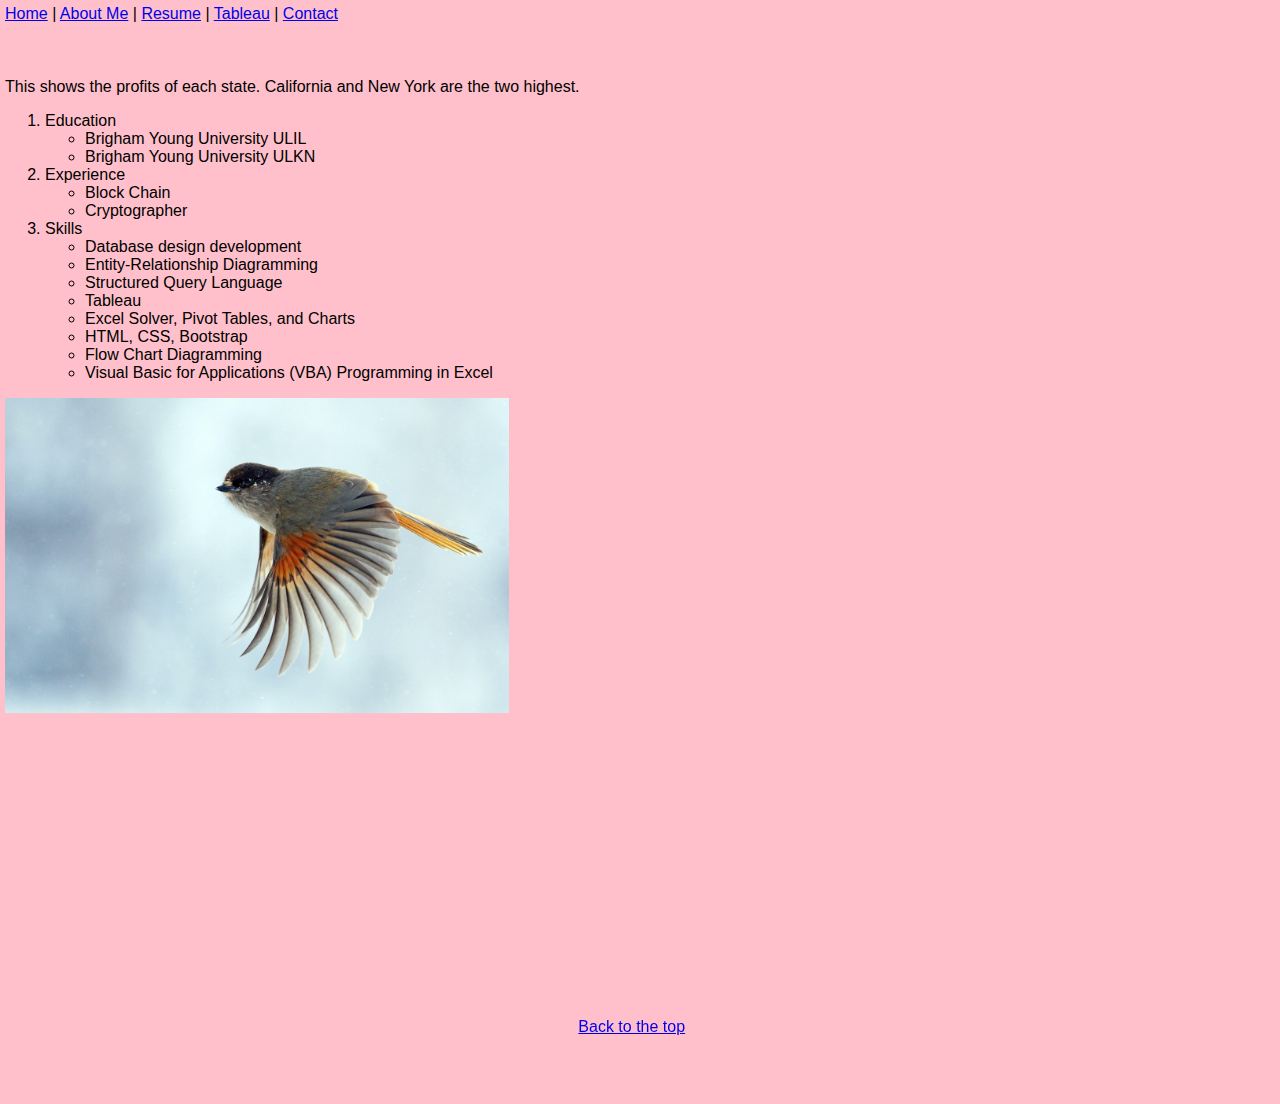
<file: html/tableau.html>
<!DOCTYPE html>

<html>
    <head>
        <title>Annie Rawson -- Tableau Dashboard</title>
        <link href="../css/bootstyles.css" rel="stylesheet" type="text/css"/>
    </head>

    <body>
        <!--Navivation-->
            <div class="common header">
                <a href="../index.html">Home</a> | 
                <a href="aboutme.html">About Me</a> | 
                <a href="resume.html">Resume</a> | 
                <a href="tableau.html">Tableau</a> | 
                <a id = "top" href="contact.html">Contact</a> 
            </div>

        <!--Main Body-->
        <div class="common mainbody">
            <!--Tableau Table 1-->
            <div class="tableausize">
                <div class='tableauPlaceholder' id='viz1650238243585' style='position: relative'><noscript><a href='#'><img alt='Dashboard 2 ' src='https:&#47;&#47;public.tableau.com&#47;static&#47;images&#47;Bo&#47;BootstrapFinalProjectTableauTables1&#47;Dashboard2&#47;1_rss.png' style='border: none' /></a></noscript><object class='tableauViz tableausize'  style='display:none;'><param name='host_url' value='https%3A%2F%2Fpublic.tableau.com%2F' /> <param name='embed_code_version' value='3' /> <param name='site_root' value='' /><param name='name' value='BootstrapFinalProjectTableauTables1&#47;Dashboard2' /><param name='tabs' value='no' /><param name='toolbar' value='yes' /><param name='static_image' value='https:&#47;&#47;public.tableau.com&#47;static&#47;images&#47;Bo&#47;BootstrapFinalProjectTableauTables1&#47;Dashboard2&#47;1.png' /> <param name='animate_transition' value='yes' /><param name='display_static_image' value='yes' /><param name='display_spinner' value='yes' /><param name='display_overlay' value='yes' /><param name='display_count' value='yes' /><param name='language' value='en-US' /><param name='filter' value='publish=yes' /></object></div>                <script type='text/javascript'>                    var divElement = document.getElementById('viz1650238243585');                    var vizElement = divElement.getElementsByTagName('object')[0];                    if ( divElement.offsetWidth > 800 ) { vizElement.style.width='1000px';vizElement.style.height='827px';} else if ( divElement.offsetWidth > 500 ) { vizElement.style.width='1000px';vizElement.style.height='827px';} else { vizElement.style.width='100%';vizElement.style.height='727px';}                     var scriptElement = document.createElement('script');                    scriptElement.src = 'https://public.tableau.com/javascripts/api/viz_v1.js';                    vizElement.parentNode.insertBefore(scriptElement, vizElement);                </script>
                    <p>This shows the profits of each state. California and New York are the two highest.</p>
            <!--unordered list inside of an ordered list-->
            <ol>
                <li id="edu">Education
                    <ul>
                        <li>Brigham Young University ULIL</li>
                        <li>Brigham Young University ULKN</li>
                    </ul>
            
                </li>        
                <li id="exp">Experience
                    <ul>
                        <li>Block Chain</li>
                        <li>Cryptographer</li>
                    </ul>
                </li>
                <li id="ski">Skills
                    <ul>
                        <li>Database design development</li>
                        <li>Entity-Relationship Diagramming</li>
                        <li>Structured Query Language</li>
                        <li>Tableau</li>
                        <li>Excel Solver, Pivot Tables, and Charts</li>
                        <li>HTML, CSS, Bootstrap</li>
                        <li>Flow Chart Diagramming</li>
                        <li>Visual Basic for Applications (VBA) Programming in Excel</li>
                    </ul>
                </li>
            </ol>
            <!--image-->
            <a href="#!"><img class="img-fluid centeralign" height="315" src="../assets/images/bird.jpg" alt="Image of a bird soaring over the sky" /></a>
            <!--embedded YouTube Video-->
            <iframe width="560" height="315" src="https://www.youtube.com/embed/3s2QPQnuaGk" title="YouTube video player" frameborder="0" allow="accelerometer; autoplay; clipboard-write; encrypted-media; gyroscope; picture-in-picture" allowfullscreen></iframe>                        &nbsp;
            <!--on-page anchor-->
            <a href="#top">Back to the top</a>
                <!--<div class='tableauPlaceholder' id='viz1650238408675' style='position: relative'><noscript><a href='#'><img alt='Dashboard 3 ' src='https:&#47;&#47;public.tableau.com&#47;static&#47;images&#47;Bo&#47;BootstrapFinalProjectTableauTables2&#47;Dashboard3&#47;1_rss.png' style='border: none' /></a></noscript><object class='tableauViz'  style='display:none;'><param name='host_url' value='https%3A%2F%2Fpublic.tableau.com%2F' /> <param name='embed_code_version' value='3' /> <param name='site_root' value='' /><param name='name' value='BootstrapFinalProjectTableauTables2&#47;Dashboard3' /><param name='tabs' value='no' /><param name='toolbar' value='yes' /><param name='static_image' value='https:&#47;&#47;public.tableau.com&#47;static&#47;images&#47;Bo&#47;BootstrapFinalProjectTableauTables2&#47;Dashboard3&#47;1.png' /> <param name='animate_transition' value='yes' /><param name='display_static_image' value='yes' /><param name='display_spinner' value='yes' /><param name='display_overlay' value='yes' /><param name='display_count' value='yes' /><param name='language' value='en-US' /><param name='filter' value='publish=yes' /></object></div>                <script type='text/javascript'>                    var divElement = document.getElementById('viz1650238408675');                    var vizElement = divElement.getElementsByTagName('object')[0];                    if ( divElement.offsetWidth > 800 ) { vizElement.style.width='1000px';vizElement.style.height='827px';} else if ( divElement.offsetWidth > 500 ) { vizElement.style.width='1000px';vizElement.style.height='827px';} else { vizElement.style.width='100%';vizElement.style.height='727px';}                     var scriptElement = document.createElement('script');                    scriptElement.src = 'https://public.tableau.com/javascripts/api/viz_v1.js';                    vizElement.parentNode.insertBefore(scriptElement, vizElement);                </script>
                    <p>This shows the profits of California by month over the last two years. December is the month with the highest profits.</p>

                <div class='tableauPlaceholder' id='viz1650238478189' style='position: relative'><noscript><a href='#'><img alt='Dashboard 4 ' src='https:&#47;&#47;public.tableau.com&#47;static&#47;images&#47;Bo&#47;BootstrapFinalProjectTableauTables3&#47;Dashboard4&#47;1_rss.png' style='border: none' /></a></noscript><object class='tableauViz'  style='display:none;'><param name='host_url' value='https%3A%2F%2Fpublic.tableau.com%2F' /> <param name='embed_code_version' value='3' /> <param name='site_root' value='' /><param name='name' value='BootstrapFinalProjectTableauTables3&#47;Dashboard4' /><param name='tabs' value='no' /><param name='toolbar' value='yes' /><param name='static_image' value='https:&#47;&#47;public.tableau.com&#47;static&#47;images&#47;Bo&#47;BootstrapFinalProjectTableauTables3&#47;Dashboard4&#47;1.png' /> <param name='animate_transition' value='yes' /><param name='display_static_image' value='yes' /><param name='display_spinner' value='yes' /><param name='display_overlay' value='yes' /><param name='display_count' value='yes' /><param name='language' value='en-US' /><param name='filter' value='publish=yes' /></object></div>                <script type='text/javascript'>                    var divElement = document.getElementById('viz1650238478189');                    var vizElement = divElement.getElementsByTagName('object')[0];                    if ( divElement.offsetWidth > 800 ) { vizElement.style.width='1000px';vizElement.style.height='827px';} else if ( divElement.offsetWidth > 500 ) { vizElement.style.width='1000px';vizElement.style.height='827px';} else { vizElement.style.width='100%';vizElement.style.height='727px';}                     var scriptElement = document.createElement('script');                    scriptElement.src = 'https://public.tableau.com/javascripts/api/viz_v1.js';                    vizElement.parentNode.insertBefore(scriptElement, vizElement);                </script>
                    <p>This shows the profits in California by category. Office supplies is the highest producing category.</p>

                <div class='tableauPlaceholder' id='viz1650238523688' style='position: relative'><noscript><a href='#'><img alt='Dashboard 5 ' src='https:&#47;&#47;public.tableau.com&#47;static&#47;images&#47;Bo&#47;BootstrapFinalProjectTableauTables4&#47;Dashboard5&#47;1_rss.png' style='border: none' /></a></noscript><object class='tableauViz'  style='display:none;'><param name='host_url' value='https%3A%2F%2Fpublic.tableau.com%2F' /> <param name='embed_code_version' value='3' /> <param name='site_root' value='' /><param name='name' value='BootstrapFinalProjectTableauTables4&#47;Dashboard5' /><param name='tabs' value='no' /><param name='toolbar' value='yes' /><param name='static_image' value='https:&#47;&#47;public.tableau.com&#47;static&#47;images&#47;Bo&#47;BootstrapFinalProjectTableauTables4&#47;Dashboard5&#47;1.png' /> <param name='animate_transition' value='yes' /><param name='display_static_image' value='yes' /><param name='display_spinner' value='yes' /><param name='display_overlay' value='yes' /><param name='display_count' value='yes' /><param name='language' value='en-US' /><param name='filter' value='publish=yes' /></object></div>                <script type='text/javascript'>                    var divElement = document.getElementById('viz1650238523688');                    var vizElement = divElement.getElementsByTagName('object')[0];                    if ( divElement.offsetWidth > 800 ) { vizElement.style.width='1000px';vizElement.style.height='827px';} else if ( divElement.offsetWidth > 500 ) { vizElement.style.width='1000px';vizElement.style.height='827px';} else { vizElement.style.width='100%';vizElement.style.height='727px';}                     var scriptElement = document.createElement('script');                    scriptElement.src = 'https://public.tableau.com/javascripts/api/viz_v1.js';                    vizElement.parentNode.insertBefore(scriptElement, vizElement);                </script>
                    <p>This shows the profits gained by office supplies in the state of California. This also shows a forecast of what the next two years might look like.</p>
                    &nbsp;-->
            <p>&nbsp;</p>
            <p>&nbsp;</p>

    </body>
</html>
</file>
<file: css/bootstyles.css>
body {
    font-family: Arial, Helvetica, sans-serif;
    background-color: pink;
}

.common {
    position: absolute;
    background-color: pink;

}
/*Navigation*/
.header {
    top: 5px;
    left: 5px;
    right: 5px;
    height: 50px;
    z-index: 1;
    background-color: pink;
}
/*Tableau (main body)*/

.mainbody {
    top: 62px;
    bottom: 62px;
    left: 5px;
    right: 5px;
    padding-right: 5px;
    z-index: 3;
}

/*Footer*/
.footer {
    bottom: 5px;
    height: 50px;
    right: 5px;
    left: 5px;
    font-size: 8px;
    color: pink;
    text-align: center;
    position: fixed;
    z-index: 2;
}

.tableausize {
    width: 1000px;
    height: 700px;
    position: absolute;
}
</file>
